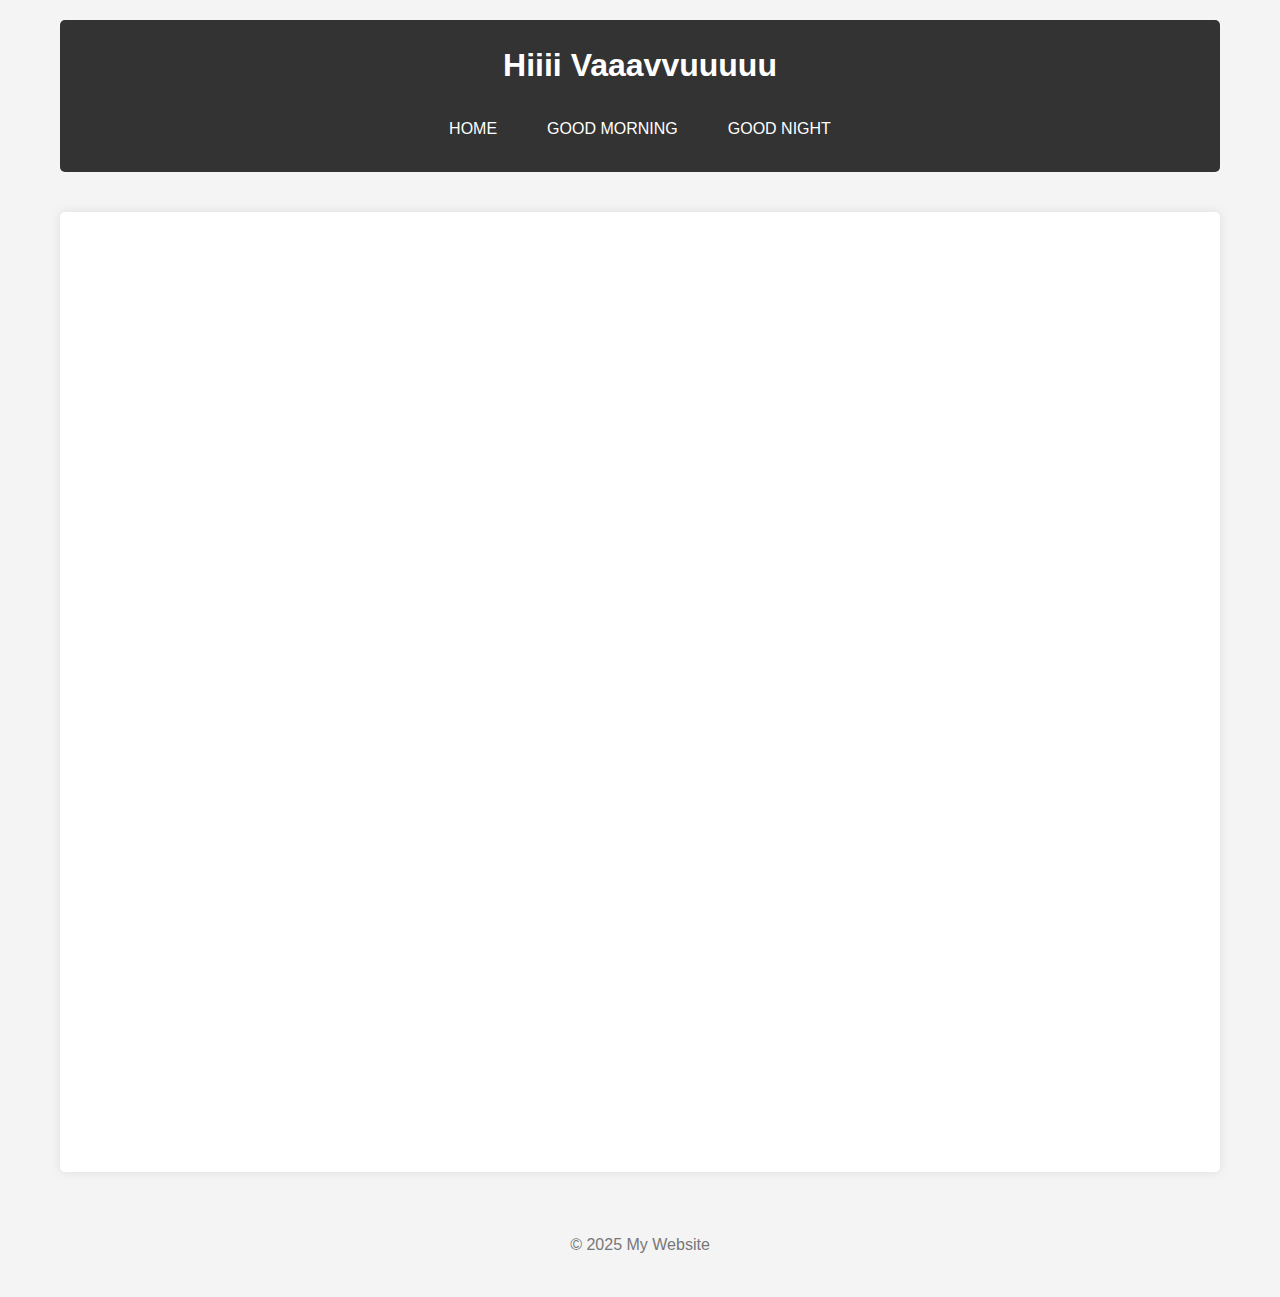
<file: vavu.html>
<!DOCTYPE html>
<html lang="en">
<head>
    <meta charset="UTF-8">
    <meta name="viewport" content="width=device-width, initial-scale=1.0">
    <title>HIIIII VAAAVVVUUUUU</title>
    <link rel="stylesheet" href="styles.css">
    <style>
        .vavu-container {
            text-align: center;
            max-width: 800px;
            margin: 0 auto;
            padding: 20px;
            position: relative;
            overflow: hidden;
            height: 100vh; /* Increased height to full viewport height */
        }
        
        .vavu-image {
            max-width: 100%;
            border-radius: 8px;
            box-shadow: 0 0 15px rgba(0, 0, 0, 0.3);
            margin-bottom: 30px;
            opacity: 0;
            transform: scale(0.8);
            animation: fadeInGrow 1.5s ease forwards;
        }
        
        @keyframes fadeInGrow {
            0% {
                opacity: 0;
                transform: scale(0.8);
            }
            100% {
                opacity: 1;
                transform: scale(1);
            }
        }
        
        .vavu-message {
            font-size: 48px;
            font-weight: bold;
            color: #e74c3c;
            text-transform: uppercase;
            margin-top: 30px;
            letter-spacing: 2px;
            opacity: 0;
            animation: fadeIn 1s ease forwards;
            animation-delay: 1.5s;
        }
        
        @keyframes fadeIn {
            0% {
                opacity: 0;
            }
            100% {
                opacity: 1;
            }
        }
        
        /* Floating hearts */
        .heart {
            position: absolute;
            width: 30px;
            height: 30px;
            background: url('data:image/svg+xml;utf8,<svg xmlns="http://www.w3.org/2000/svg" viewBox="0 0 24 24" fill="%23e74c3c"><path d="M12 21.35l-1.45-1.32C5.4 15.36 2 12.28 2 8.5 2 5.42 4.42 3 7.5 3c1.74 0 3.41.81 4.5 2.09C13.09 3.81 14.76 3 16.5 3 19.58 3 22 5.42 22 8.5c0 3.78-3.4 6.86-8.55 11.54L12 21.35z"/></svg>') no-repeat center center;
            opacity: 0;
            z-index: 10;
        }
        
        /* Bottom heart animation */
        .heart-bottom {
            animation: float-heart-bottom 4s ease-in forwards;
        }
        
        @keyframes float-heart-bottom {
            0% {
                transform: translateY(100%) scale(0.5);
                opacity: 0;
            }
            10% {
                opacity: 1;
            }
            90% {
                opacity: 1;
            }
            100% {
                transform: translateY(-300%) scale(1.5);
                opacity: 0;
            }
        }
        
        /* Left heart animation */
        .heart-left {
            animation: float-heart-left 4s ease-in forwards;
        }
        
        @keyframes float-heart-left {
            0% {
                transform: translateX(-100%) scale(0.5);
                opacity: 0;
            }
            10% {
                opacity: 1;
            }
            90% {
                opacity: 1;
            }
            100% {
                transform: translateX(300%) scale(1.5);
                opacity: 0;
            }
        }
        
        /* Right heart animation */
        .heart-right {
            animation: float-heart-right 4s ease-in forwards;
        }
        
        @keyframes float-heart-right {
            0% {
                transform: translateX(100%) scale(0.5);
                opacity: 0;
            }
            10% {
                opacity: 1;
            }
            90% {
                opacity: 1;
            }
            100% {
                transform: translateX(-300%) scale(1.5);
                opacity: 0;
            }
        }
        
        #hearts-container {
            position: absolute;
            top: 0;
            left: 0;
            width: 100%;
            height: 100%;
            overflow: hidden;
            pointer-events: none;
        }
    </style>
</head>
<body>
    <header>
        <h1>Hiiii Vaaavvuuuuu</h1>
        <nav>
            <ul>
                <li><a href="index.html">HOME</a></li>
                <li><a href="morning.html">GOOD MORNING</a></li>
                <li><a href="night.html">GOOD NIGHT</a></li>
            </ul>
        </nav>
    </header>
    
    <main>
        <div class="vavu-container">
            <!-- Using relative path for better compatibility -->
            <img src="vavu-image.jpeg" alt="Vavu Image" class="vavu-image">
            
            <p class="vavu-message">LOVE YOU VAVU</p>
            
            <!-- Hearts container -->
            <div id="hearts-container"></div>
        </div>
    </main>
    
    <footer>
        <p>&copy; 2025 My Website</p>
    </footer>

    <script>
        // Create floating hearts
        document.addEventListener('DOMContentLoaded', function() {
            const heartsContainer = document.getElementById('hearts-container');
            const containerWidth = heartsContainer.offsetWidth;
            const containerHeight = heartsContainer.offsetHeight;
            
            // Create initial hearts from all sides
            for (let i = 0; i < 10; i++) {
                createHeartFromBottom(heartsContainer, containerWidth);
                createHeartFromLeft(heartsContainer, containerHeight);
                createHeartFromRight(heartsContainer, containerHeight);
            }
            
            // Continue creating hearts periodically
            setInterval(function() {
                // Randomly decide which side to create a heart from
                const side = Math.floor(Math.random() * 3);
                
                if (side === 0) {
                    createHeartFromBottom(heartsContainer, containerWidth);
                } else if (side === 1) {
                    createHeartFromLeft(heartsContainer, containerHeight);
                } else {
                    createHeartFromRight(heartsContainer, containerHeight);
                }
            }, 200); // Create hearts more frequently
        });
        
        function createHeartFromBottom(container, containerWidth) {
            const heart = document.createElement('div');
            heart.classList.add('heart', 'heart-bottom');
            
            // Random position along bottom
            const leftPos = Math.floor(Math.random() * containerWidth);
            heart.style.left = leftPos + 'px';
            heart.style.bottom = '0';
            
            // Random size between 20px and 40px
            const size = 20 + Math.floor(Math.random() * 20);
            heart.style.width = size + 'px';
            heart.style.height = size + 'px';
            
            // Random delay
            const delay = Math.random() * 2;
            heart.style.animationDelay = delay + 's';
            
            // Fixed duration of 4 seconds
            heart.style.animationDuration = '4s';
            
            container.appendChild(heart);
            
            // Remove heart after animation completes
            setTimeout(function() {
                heart.remove();
            }, 4000 + (delay * 1000));
        }
        
        function createHeartFromLeft(container, containerHeight) {
            const heart = document.createElement('div');
            heart.classList.add('heart', 'heart-left');
            
            // Random position along left side
            const topPos = Math.floor(Math.random() * containerHeight);
            heart.style.left = '0';
            heart.style.top = topPos + 'px';
            
            // Random size between 20px and 40px
            const size = 20 + Math.floor(Math.random() * 20);
            heart.style.width = size + 'px';
            heart.style.height = size + 'px';
            
            // Random delay
            const delay = Math.random() * 2;
            heart.style.animationDelay = delay + 's';
            
            // Fixed duration of 4 seconds
            heart.style.animationDuration = '4s';
            
            container.appendChild(heart);
            
            // Remove heart after animation completes
            setTimeout(function() {
                heart.remove();
            }, 4000 + (delay * 1000));
        }
        
        function createHeartFromRight(container, containerHeight) {
            const heart = document.createElement('div');
            heart.classList.add('heart', 'heart-right');
            
            // Random position along right side
            const topPos = Math.floor(Math.random() * containerHeight);
            heart.style.right = '0';
            heart.style.top = topPos + 'px';
            
            // Random size between 20px and 40px
            const size = 20 + Math.floor(Math.random() * 20);
            heart.style.width = size + 'px';
            heart.style.height = size + 'px';
            
            // Random delay
            const delay = Math.random() * 2;
            heart.style.animationDelay = delay + 's';
            
            // Fixed duration of 4 seconds
            heart.style.animationDuration = '4s';
            
            container.appendChild(heart);
            
            // Remove heart after animation completes
            setTimeout(function() {
                heart.remove();
            }, 4000 + (delay * 1000));
        }
    </script>
</body>
</html>
</file>
<file: styles.css>
/* Basic Reset */
* {
    margin: 0;
    padding: 0;
    box-sizing: border-box;
}

/* Background Image */
.background-container {
    position: fixed;
    top: 0;
    left: 0;
    width: 100%;
    height: 100%;
    background-image: url('/home/labrat/Desktop/Playground/sharat/hobby/WhatsApp Image 2025-04-03 at 1.51.00 AM(1).jpeg');
    background-size: cover;
    background-position: center;
    opacity: 0.3;
    z-index: -1;
}

body {
    font-family: Arial, sans-serif;
    line-height: 1.6;
    color: #333;
    background-color: #f4f4f4;
    max-width: 1200px;
    margin: 0 auto;
    padding: 20px;
    position: relative;
}

header {
    background-color: #333;
    color: #fff;
    padding: 20px;
    text-align: center;
    margin-bottom: 40px;
    border-radius: 5px;
}

h1 {
    margin-bottom: 15px;
}

nav ul {
    list-style: none;
    display: flex;
    justify-content: center;
}

nav ul li {
    margin: 0 10px;
}

nav ul li a {
    color: #fff;
    text-decoration: none;
    padding: 10px 15px;
    border-radius: 5px;
    transition: background-color 0.3s;
    display: block;
}

nav ul li a:hover {
    background-color: #555;
}

.active {
    background-color: #444;
    font-weight: bold;
}

main {
    background-color: #fff;
    padding: 30px;
    border-radius: 5px;
    box-shadow: 0 0 10px rgba(0, 0, 0, 0.1);
    min-height: 400px;
}

/* Home page specific styles */
.home-main {
    text-align: center;
}

.choice-container {
    display: flex;
    justify-content: space-around;
    flex-wrap: wrap;
    margin-top: 30px;
}

.choice-box {
    width: 45%;
    padding: 20px;
    margin: 15px;
    border-radius: 5px;
    box-shadow: 0 0 10px rgba(0, 0, 0, 0.1);
    transition: transform 0.3s;
}

.choice-box:hover {
    transform: translateY(-5px);
}

.choice-box h3 {
    margin-bottom: 15px;
    font-size: 1.8rem;
}

.choice-box img {
    max-width: 100%;
    border-radius: 5px;
    margin-bottom: 20px;
}

.choice-button {
    display: inline-block;
    background-color: #333;
    color: #fff;
    padding: 12px 20px;
    border-radius: 5px;
    text-decoration: none;
    font-weight: bold;
    transition: background-color 0.3s;
}

.choice-button:hover {
    background-color: #555;
}

/* Content page styles */
h2 {
    margin-bottom: 20px;
    color: #333;
}

.image-container {
    text-align: center;
}

.image-container img {
    max-width: 100%;
    height: auto;
    border-radius: 5px;
    box-shadow: 0 0 5px rgba(0, 0, 0, 0.2);
    margin-bottom: 15px;
}

.image-container p {
    font-size: 18px;
}

footer {
    text-align: center;
    padding: 20px;
    margin-top: 40px;
    color: #777;
}

/* Responsive design */
@media (max-width: 768px) {
    .choice-box {
        width: 90%;
    }
}
</file>
